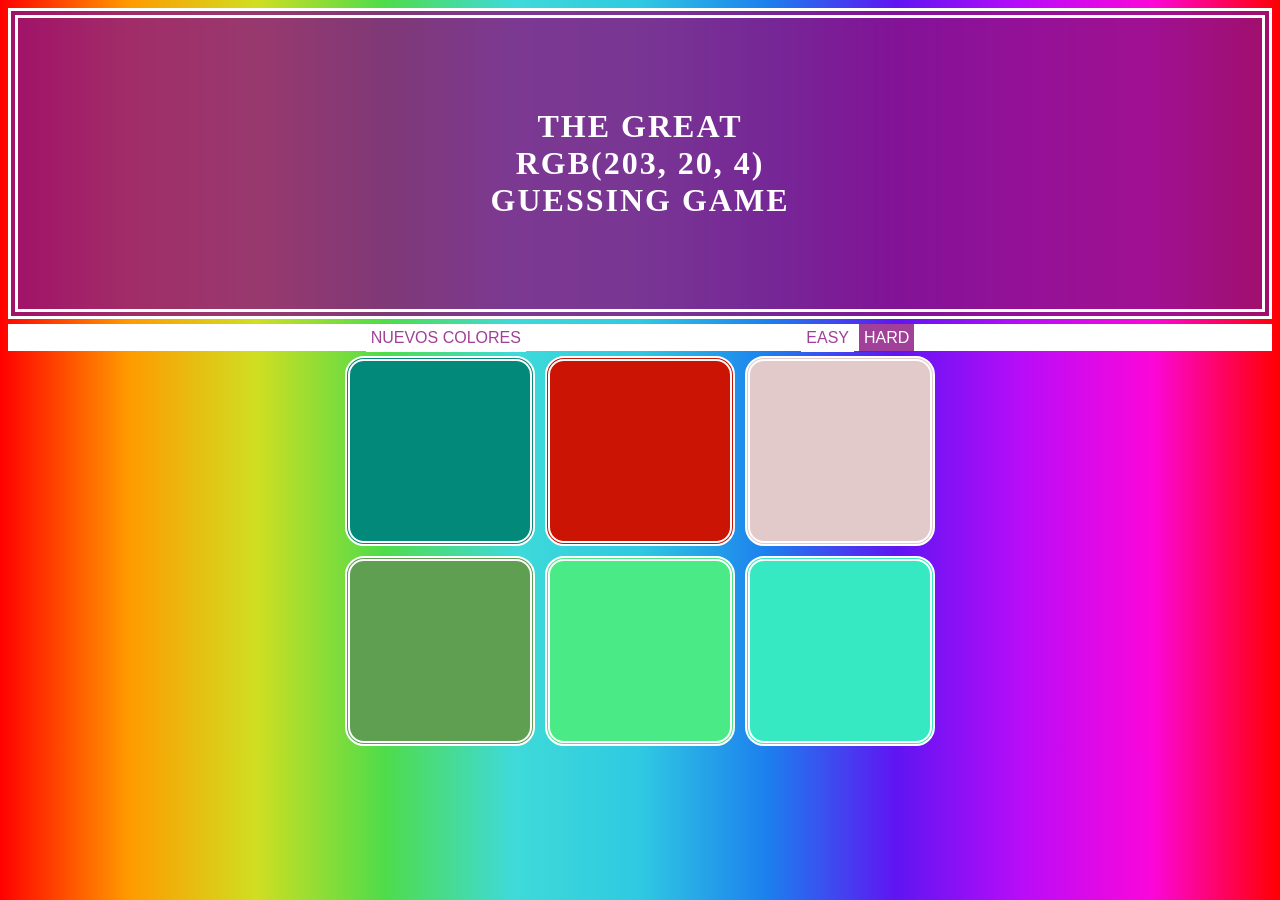
<file: docs/index.html>
<!DOCTYPE html>
<html lang="en">
  <head>
    <meta charset="UTF-8" />
    <meta http-equiv="X-UA-Compatible" content="IE=edge" />
    <meta name="viewport" content="width=device-width, initial-scale=1.0" />
    <title>Document</title>
    <link rel="stylesheet" href="style.css" />
  </head>
  <body>
    <h1>
      The Great 
      <br>
      <span id="colorDisplay"><!-- El codigo RGB del color ganador --></span><br>
      Guessing Game
    </h1>
    <div id="stripe">
    
            <button id="reset">Nuevos Colores</button>
            <span id="message"></span>
          
            <button id="easyButton" class="dificultad" >Easy</button>
            <button id="hardButton" class="dificultad selected">Hard</button>
    
      
      
    </div>
    

    <div class="container">
      <div class="square"></div>
      <div class="square"></div>
      <div class="square"></div>
      <div class="square"></div>
      <div class="square"></div>
      <div class="square"></div>
    </div>
    <script src="script.js"></script>
  </body>
</html>
</file>
<file: docs/style.css>
body {
  /*  
  background: linear-gradient(90deg, red, orange, yellow, green, blue, indigo, violet, red);
 */
   background: linear-gradient(90deg, rgba(255,0,0,1) 0%, rgba(255,154,0,1) 10%, rgba(208,222,33,1) 20%, rgba(79,220,74,1) 30%, rgba(63,218,216,1) 40%, rgba(47,201,226,1) 50%, rgba(28,127,238,1) 60%, rgba(95,21,242,1) 70%, rgba(186,12,248,1) 80%, rgba(251,7,217,1) 90%, rgba(255,0,0,1) 100%); 
}
  
  .square {
    float: left;
    width: 30%;
    height: 0;
    padding-bottom: 30%;
    background-color: burlywood;
    margin: 5px;
    border: 5px double white;
    border-radius: 10%;
    transition: background 0.5s;
    
  }


  
  .container {
    max-width: 600px;
    margin: 0 auto;
  }
  
  h1 {
    color: white;
    text-align: center;
    background-color: rgba(139, 19, 129, 0.808);
    padding-top: 10vh;
    padding-bottom: 10vh;
    margin: 0%;
    transition: background 0.5s;
    text-transform: uppercase; 
    letter-spacing: 2px;
    border: 10px double white;
  }
  
  #message{
        color: rgba(139, 19, 129, 0.808);
        display: inline-block;
        width: 21%;
        font-size: large;
  }
  
  #stripe{
      background-color: white;
      height: 3vh;
      text-align: center;
      letter-spacing: 1px;
      margin-top: 5px;
  }
  
  .selected{
    background-color: rgba(139, 19, 129, 0.808);
    color: white;
  }

 
  button{
    padding: 5px;
    background-color: inherit;
    border: none;
    text-transform: uppercase;
    outline: none;
    color: rgba(139, 19, 129, 0.808);
    transition: all 0.3s;
    -webkit-transition: all 0.3s;
    -moz-transition: all 0.3s;
    font-size: inherit;
    font-weight: 500;
  }

  button:hover{
    color: white;
    background: rgba(139, 19, 129, 0.808);;
  }
</file>
